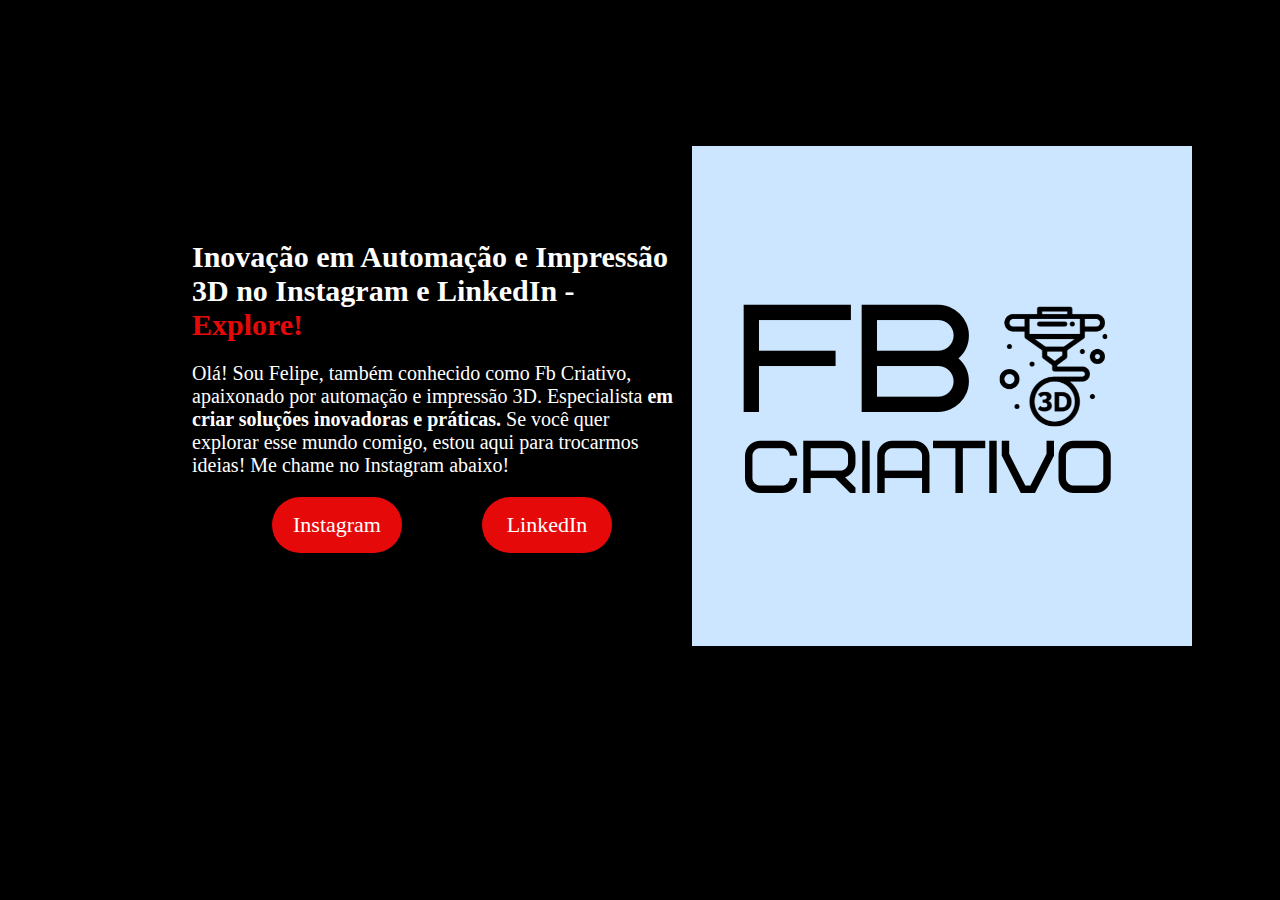
<file: index.html>
<!DOCTYPE html>
<html lang="pt-br">
<head>
    <meta charset="UTF-8">
    <meta name="viewport" content="width=device-width, initial-scale=1.0">
    <meta http-equiv="X-UA-Compatible" content="ie=edge">
    <title>Portfólio Fb</title>
    <link rel="stylesheet" href="style.css">
</head>
<body>
    <header>Isso é um cabeçalho</header>
    <main class="apresentacao">
        <section class="apresentacao_texto">
            <h1 class="apresentacao_texto_titulo">Inovação em Automação e Impressão 3D no Instagram e LinkedIn -
                <strong class="destaque_titulo">Explore!</strong>
            </h1>
            <p class="apresentacao_texto_texto">Olá! Sou Felipe, também conhecido como Fb Criativo, apaixonado por automação e impressão 3D. Especialista <strong>em criar soluções inovadoras e práticas.</strong> Se você quer explorar esse mundo comigo, estou aqui para trocarmos ideias! Me chame no Instagram abaixo!</p>
            <div class="apresentacao_links">
                <a class="apresentacao_links_link" href="https://www.instagram.com/fb.criativo/">Instagram</a>
                <a class="apresentacao_links_link" href="https://www.linkedin.com/in/felipe-braga-864286173/">LinkedIn</a>
            </div>
        </section>
        <img src="Cópia de Cópia de Blue and Green VR Gradients Technology .png" alt="Essa é a foto do Felipe">
    </main>
    <footer>Isso é um rodapé</footer>
</body>
</html>
</file>
<file: style.css>
*{
    margin: 0;
    padding: 0;
}
body{
    background-color: black;
    height: 100vh;
    box-sizing: border-box;
}
h1{
    color:white;
    margin-bottom: 20px;
}
p{
    color:white;
}


.destaque_titulo{
    color:#e60909;
}

.apresentacao{
    margin: 10% 15%;
    display: flex;
    align-items: center;
    justify-content: space-between;
    width: 1000px
}

.apresentacao_links{
    display: flex;
    justify-content: space-evenly;
}

.apresentacao_texto_texto{
    font-size: 20px;
    margin-right: 15px;
}

.apresentacao_texto_titulo{
    font-size: 30px;
}

.apresentacao_links_link{
    margin-top: 20px;
    background-color: #e60909;
    width: 100px;
    border-radius: 30px;
    font-size: 22px;
    font-weight: 15px;
    padding: 15px;
    text-decoration: #ade8f4;
    color: #ffffff;
    font-family: 'Roboto', 'Roboto';
    text-align: center;
}
</file>
